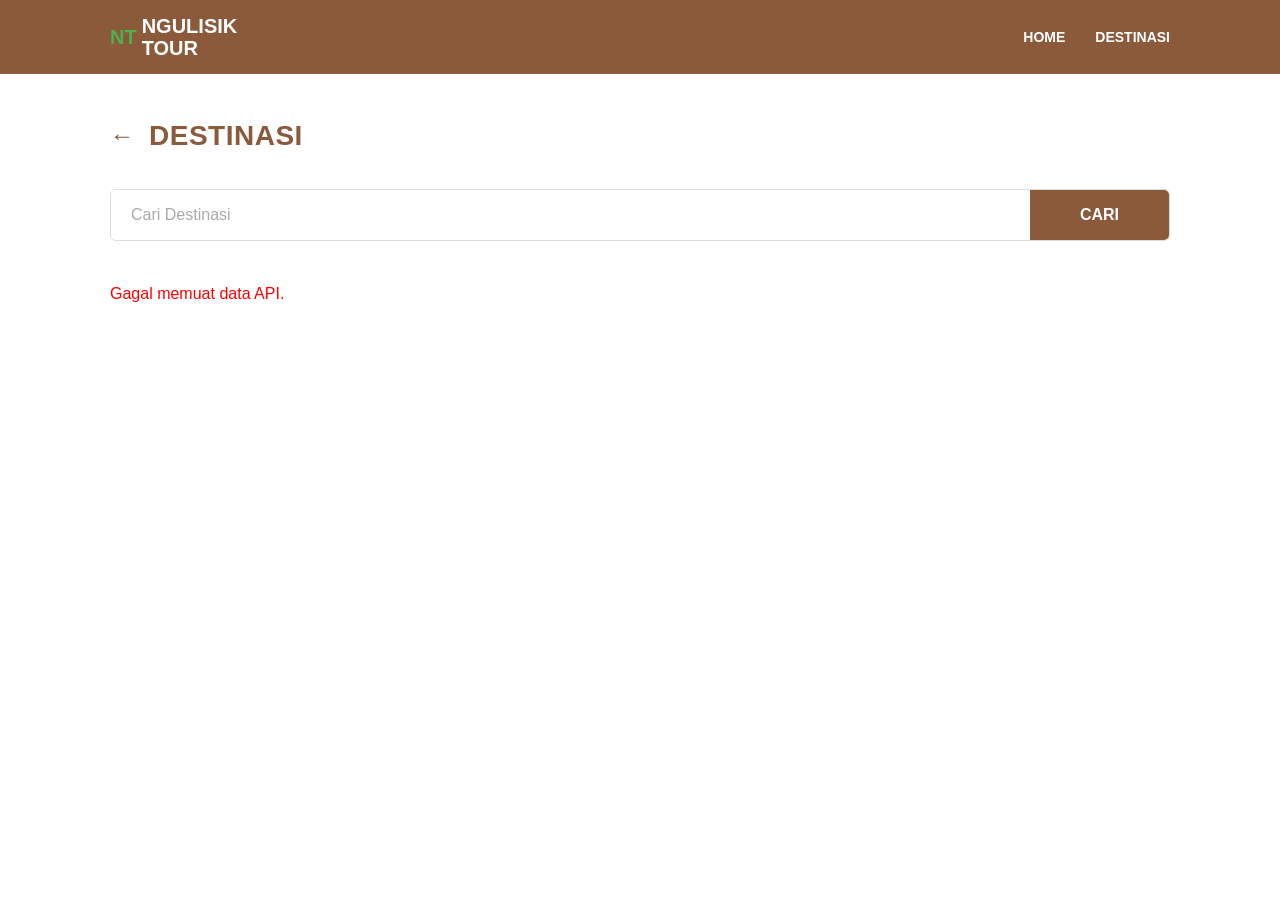
<file: destinasi.html>
<!DOCTYPE html>
<html lang="id">
<head>
    <meta charset="UTF-8">
    <meta name="viewport" content="width=device-width, initial-scale=1.0">
    <title>Destinasi - Ngulisik Tour</title>
    <link rel="stylesheet" href="css/destinasi.css">
    <style>
        a.card { text-decoration: none; color: inherit; transition: transform 0.2s; display: flex; flex-direction: column;}
        a.card:hover { transform: translateY(-5px); }
    </style>
</head>
<body>

    <header>
        <div class="header-inner">
            <div class="logo"><span>NT</span> NGULISIK<br>TOUR</div>
            <nav>
                <a href="index.html">HOME</a>
                <a href="destinasi.html">DESTINASI</a>
            </nav>
        </div>
    </header>

    <main class="container">
        <div class="page-title">
            <a href="index.html" class="back-arrow">&larr;</a>
            <h1>DESTINASI</h1>
        </div>

        <form class="search-container" id="search-form">
            <input type="text" id="search-input" placeholder="Cari Destinasi">
            <button type="submit">CARI</button>
        </form>

        <div class="grid-cards" id="destinasi-container">
            <p>Loading data...</p>
        </div>
    </main>

    <script>
        function formatRupiah(angka) {
            return "RP. " + new Intl.NumberFormat('id-ID').format(angka);
        }

        // Fungsi fetch utama yang bisa menerima parameter query (search)
        async function fetchSemuaDestinasi(searchQuery = '') {
            const container = document.getElementById('destinasi-container');
            container.innerHTML = '<p>Loading data...</p>';

            // Endpoint API. Jika ada search, tambahkan parameter ?search=keyword
            let API_URL = 'https://api.domainanda.com/destinasi';
            if(searchQuery !== '') {
                API_URL += `?search=${encodeURIComponent(searchQuery)}`;
            }

            try {
                const response = await fetch(API_URL);
                if (!response.ok) throw new Error('Gagal mengambil data');
                
                const data = await response.json();
                container.innerHTML = '';

                if(data.length === 0) {
                    container.innerHTML = '<p>Destinasi tidak ditemukan.</p>';
                    return;
                }

                data.forEach(item => {
                    const cardHTML = `
                        <a href="detail.html?id=${item.id}" class="card">
                            <img src="${item.gambar}" alt="${item.nama}">
                            <div class="card-body">
                                <h3>${item.nama}</h3>
                                <p>${item.deskripsi.substring(0, 150)}...</p>
                                <div class="card-price">${formatRupiah(item.harga)}</div>
                            </div>
                        </a>
                    `;
                    container.innerHTML += cardHTML;
                });

            } catch (error) {
                console.error("Error:", error);
                container.innerHTML = '<p style="color:red;">Gagal memuat data API.</p>';
            }
        }

        // Event saat form pencarian disubmit
        document.getElementById('search-form').addEventListener('submit', function(e) {
            e.preventDefault(); // Mencegah halaman reload
            const keyword = document.getElementById('search-input').value;
            fetchSemuaDestinasi(keyword); // Panggil ulang API dengan keyword
        });

        // Panggil pertama kali saat halaman dibuka tanpa keyword
        window.onload = () => fetchSemuaDestinasi('');
    </script>
</body>
</html>
</file>
<file: css/destinasi.css>
/* ROOT VARIABLES */
:root {
    --bg-brown: #8A5A3B; 
    --text-brown: #8A5A3B;
    --logo-green: #4CAF50;
    --text-dark: #333;
    --text-gray: #666;
    --bg-light: #ffffff;
    --border-color: #dcdcdc;
    --max-width-container: 1100px;
}

/* RESET & BASE */
* {
    margin: 0;
    padding: 0;
    box-sizing: border-box;
    font-family: 'Segoe UI', Tahoma, Geneva, Verdana, sans-serif;
}

body {
    background-color: var(--bg-light);
    color: var(--text-dark);
    line-height: 1.6;
}

/* CONTAINER PENGUNCI LEBAR */
.container {
    max-width: var(--max-width-container);
    margin: 0 auto;
    padding: 0 20px;
    min-height: 60vh; /* Agar footer tetap di bawah jika konten sedikit */
}

/* --- HEADER --- */
header {
    background-color: var(--bg-brown);
    position: sticky;
    top: 0;
    z-index: 1000;
}

.header-inner {
    max-width: var(--max-width-container);
    margin: 0 auto;
    padding: 15px 20px;
    display: flex;
    justify-content: space-between;
    align-items: center;
}

.logo {
    font-size: 20px;
    font-weight: 800;
    color: #fff;
    display: flex;
    align-items: center;
    gap: 5px;
    line-height: 1.1;
}

.logo span { color: var(--logo-green); }

nav {
    display: flex;
    align-items: center;
    gap: 30px;
}

nav a {
    color: #fff;
    text-decoration: none;
    font-weight: 600;
    font-size: 14px;
}

.btn-whatsapp {
    background-color: #fff;
    color: var(--text-brown);
    padding: 8px 24px;
    border-radius: 20px;
    font-weight: bold;
    transition: 0.2s;
}

.btn-whatsapp:hover { background-color: #f1f1f1; }

/* --- PAGE TITLE --- */
.page-title {
    display: flex;
    align-items: center;
    gap: 15px;
    margin: 40px 0 30px;
}

.back-arrow {
    text-decoration: none;
    color: var(--text-brown);
    font-size: 24px;
    font-weight: bold;
    display: flex;
    align-items: center;
    justify-content: center;
}

.page-title h1 {
    color: var(--text-brown);
    font-size: 28px;
    font-weight: bold;
    letter-spacing: 0.5px;
}

/* --- SEARCH BAR --- */
.search-container {
    display: flex;
    width: 100%;
    margin-bottom: 40px;
    border: 1px solid var(--border-color);
    border-radius: 6px;
    overflow: hidden; /* Agar sudut form ikutan melengkung */
}

.search-container input {
    flex: 1;
    padding: 16px 20px;
    border: none;
    outline: none;
    font-size: 16px;
    color: #555;
}

.search-container input::placeholder {
    color: #aaa;
}

.search-container button {
    background-color: var(--bg-brown);
    color: #fff;
    border: none;
    padding: 0 50px;
    font-size: 16px;
    font-weight: bold;
    cursor: pointer;
    transition: background-color 0.2s;
}

.search-container button:hover {
    background-color: #71482f;
}

/* --- GRID CARDS --- */
.grid-cards {
    display: grid;
    grid-template-columns: repeat(2, 1fr); /* 2 Kolom presisi */
    gap: 30px;
    margin-bottom: 60px;
}

.card {
    background: #fff;
    border: 1px solid var(--border-color);
    border-radius: 12px;
    overflow: hidden;
    display: flex;
    flex-direction: column; 
    box-shadow: 0 4px 10px rgba(0,0,0,0.03); /* Sedikit shadow soft */
}

.card img {
    width: 100%;
    height: 250px; /* Diperbesar sedikit agar mirip desain */
    object-fit: cover;
}

.card-body {
    padding: 25px;
    display: flex;
    flex-direction: column;
    flex-grow: 1; 
}

.card-body h3 {
    color: var(--text-brown);
    font-size: 18px;
    margin-bottom: 10px;
}

.card-body p {
    font-size: 12px;
    color: var(--text-gray);
    text-align: justify;
    line-height: 1.6;
    margin-bottom: 20px;
}

.card-price {
    margin-top: auto; 
    font-size: 18px;
    font-weight: bold;
    color: var(--text-brown);
}

/* --- FOOTER --- */
footer {
    background-color: var(--bg-brown);
    color: #fff;
    padding: 50px 20px 20px;
    font-size: 14px;
    margin-top: 40px;
}

.footer-inner {
    max-width: var(--max-width-container);
    margin: 0 auto;
    display: grid;
    grid-template-columns: 1fr 1.5fr 1fr;
    gap: 30px;
    margin-bottom: 30px;
}

.contact-row { display: flex; margin-bottom: 5px; }
.contact-row span { width: 90px; flex-shrink: 0; }
.d-flex { display: flex; }

.footer-social strong { display: block; margin-bottom: 10px; }

.footer-bottom {
    text-align: center;
    padding-top: 20px;
    font-size: 13px;
    max-width: var(--max-width-container);
    margin: 0 auto;
}

/* --- RESPONSIVE DESIGN (MOBILE) --- */
@media (max-width: 768px) {
    .header-inner { flex-direction: column; gap: 15px; }
    .page-title { flex-direction: column; align-items: flex-start; gap: 10px; }
    .search-container { flex-direction: column; border: none; }
    .search-container input { border: 1px solid var(--border-color); border-radius: 6px; margin-bottom: 10px; }
    .search-container button { padding: 15px; border-radius: 6px; }
    .grid-cards { grid-template-columns: 1fr; } 
    .footer-inner { grid-template-columns: 1fr; gap: 40px; }
}
</file>
